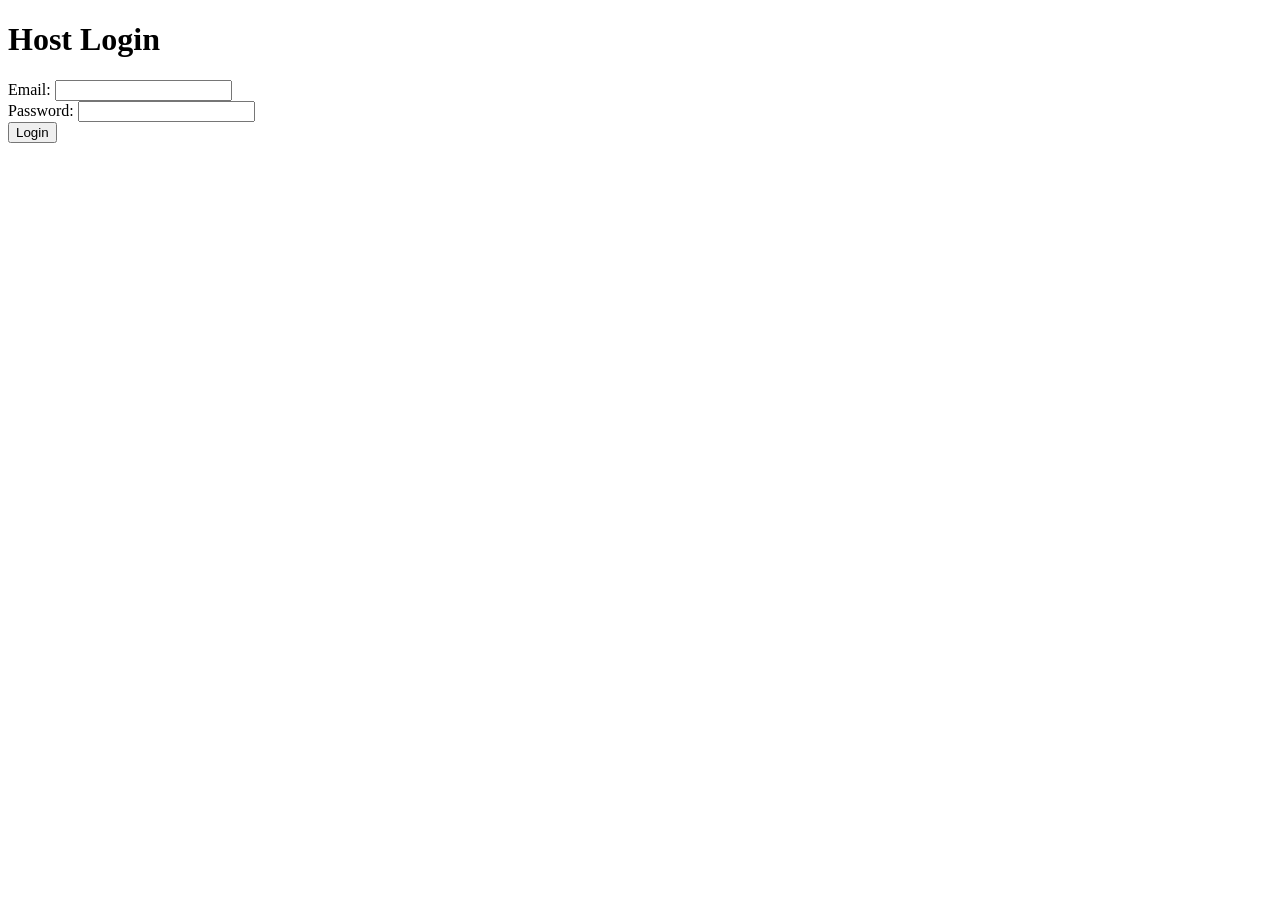
<file: templates/host_login.html>
<!DOCTYPE html>
<html lang="en">
<head>
    <meta charset="UTF-8">
    <meta name="viewport" content="width=device-width, initial-scale=1.0">
    <title>Host Login</title>
</head>
<body>
    <h1>Host Login</h1>
    <form action="/host-login" method="post">
        <label>Email:</label>
        <input type="email" name="email" required>
        <br>
        <label>Password:</label>
        <input type="password" name="password" required>
        <br>
        <button type="submit">Login</button>
    </form>
</body>
</html>
</file>
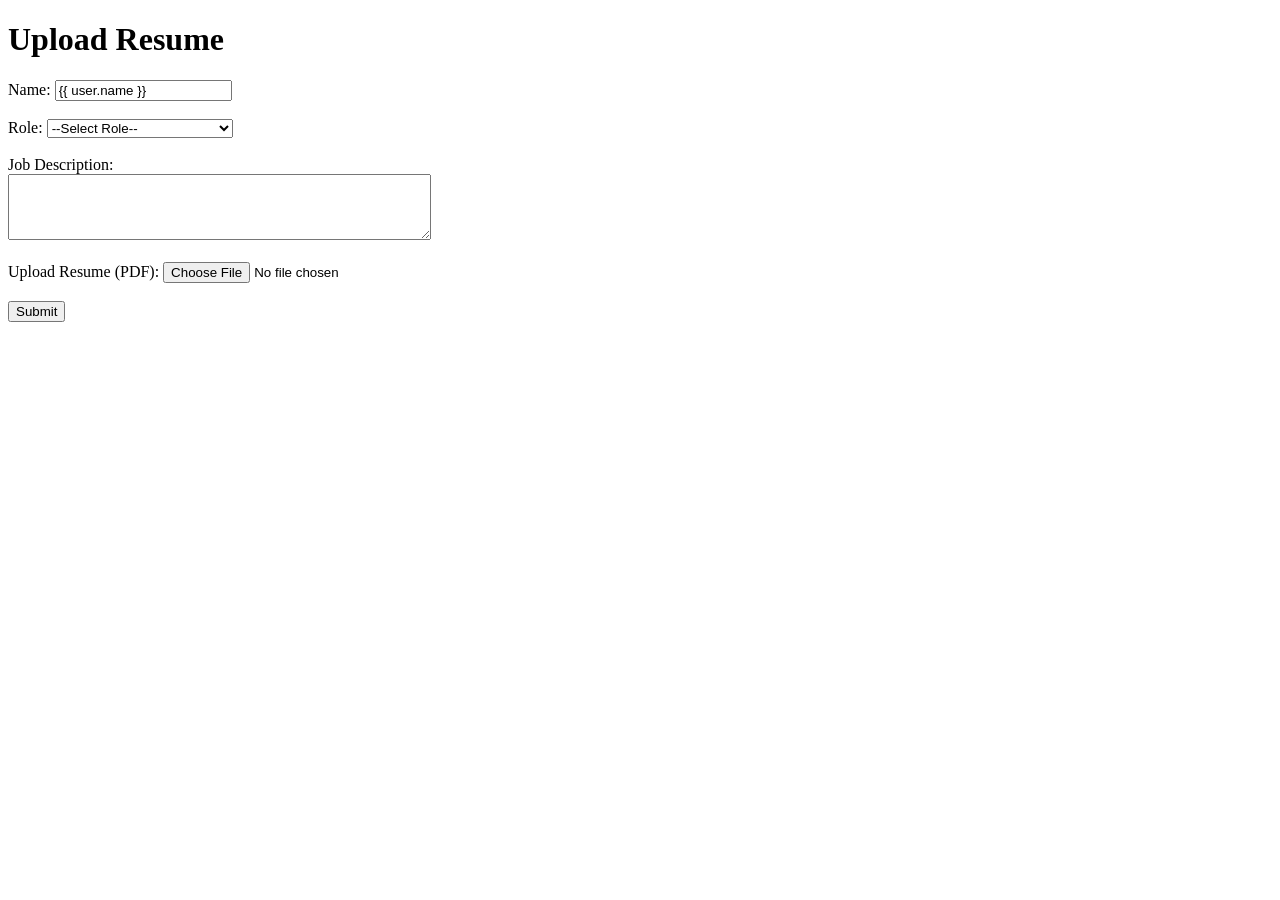
<file: templates/upload.html>
<!DOCTYPE html>
<html lang="en">
<head>
  <meta charset="UTF-8">
  <title>Upload Resume</title>
  <script>
    const jobDescriptions = {
      "Data Scientist": "Analyze data, build models, and derive insights to support business decisions.",
      "Frontend Developer": "Develop responsive UI using HTML, CSS, JavaScript, and React.",
      "Backend Developer": "Design server-side logic, databases, and APIs.",
      "Machine Learning Engineer": "Build ML pipelines, deploy models, and monitor performance.",
      "Product Manager": "Coordinate between teams, define product strategy, and deliver features."
    };

    function updateJobDescription() {
      const role = document.getElementById("role").value;
      document.getElementById("job_desc").value = jobDescriptions[role] || "";
    }
  </script>
</head>
<body>
  <h1>Upload Resume</h1>
  <form action="/upload" method="post" enctype="multipart/form-data">
    <label>Name:</label>
    <input type="text" name="name" value="{{ user.name }}" required><br><br>

    <label>Role:</label>
    <select name="role" id="role" onchange="updateJobDescription()" required>
      <option value="">--Select Role--</option>
      <option value="Data Scientist">Data Scientist</option>
      <option value="Frontend Developer">Frontend Developer</option>
      <option value="Backend Developer">Backend Developer</option>
      <option value="Machine Learning Engineer">Machine Learning Engineer</option>
      <option value="Product Manager">Product Manager</option>
    </select><br><br>

    <label>Job Description:</label><br>
    <textarea id="job_desc" name="job_desc" rows="4" cols="50" required readonly></textarea><br><br>

    <label>Upload Resume (PDF):</label>
    <input type="file" name="resume" accept=".pdf" required><br><br>

    <button type="submit">Submit</button>
  </form>
</body>
</html>
</file>
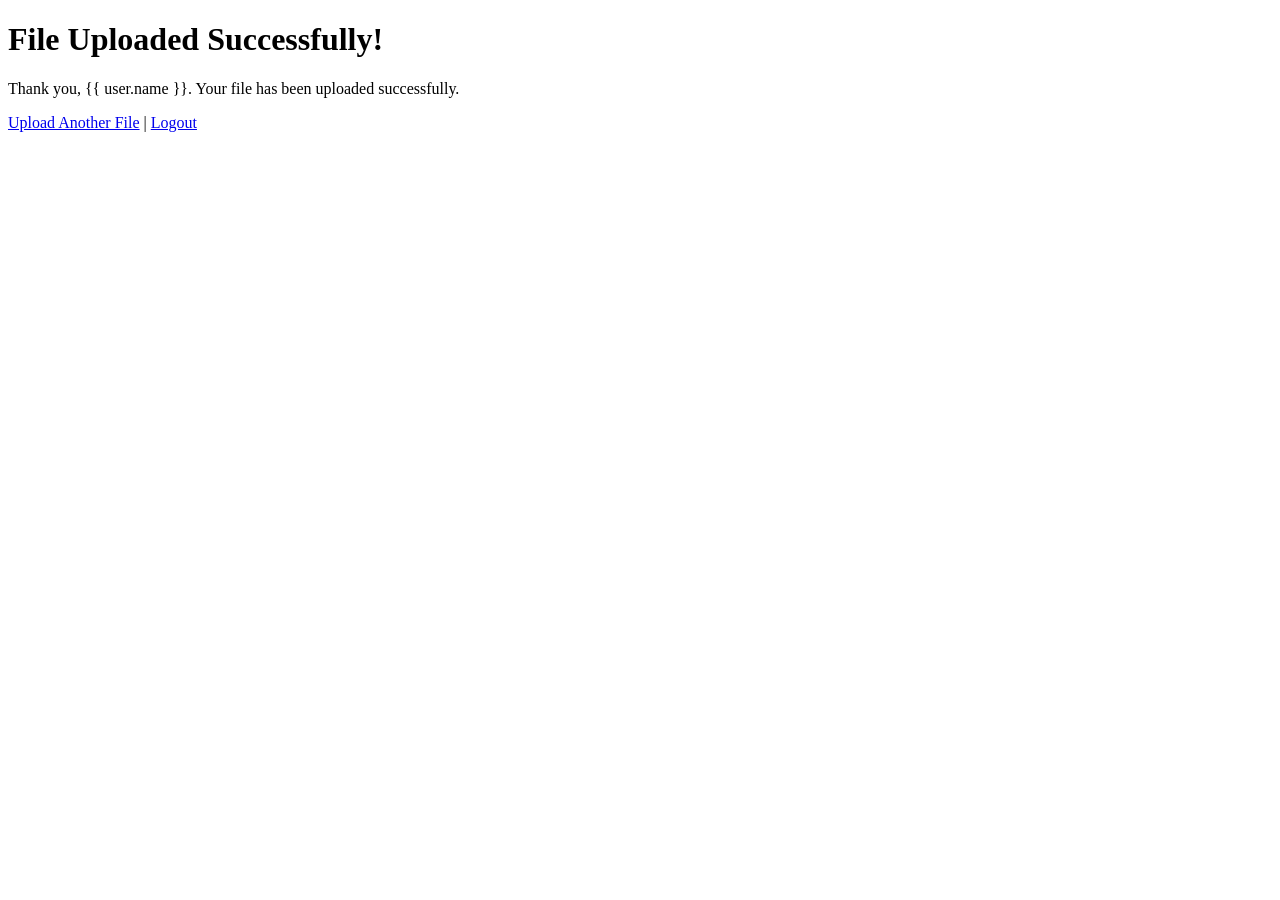
<file: templates/upload_success.html>
<!DOCTYPE html>
<html lang="en">
<head>
    <meta charset="UTF-8">
    <meta name="viewport" content="width=device-width, initial-scale=1.0">
    <title>Upload Success</title>
</head>
<body>
    <h1>File Uploaded Successfully!</h1>
    <p>Thank you, {{ user.name }}. Your file has been uploaded successfully.</p>
    <a href="/upload">Upload Another File</a> |
    <a href="/logout">Logout</a>
</body>
</html>
</file>
